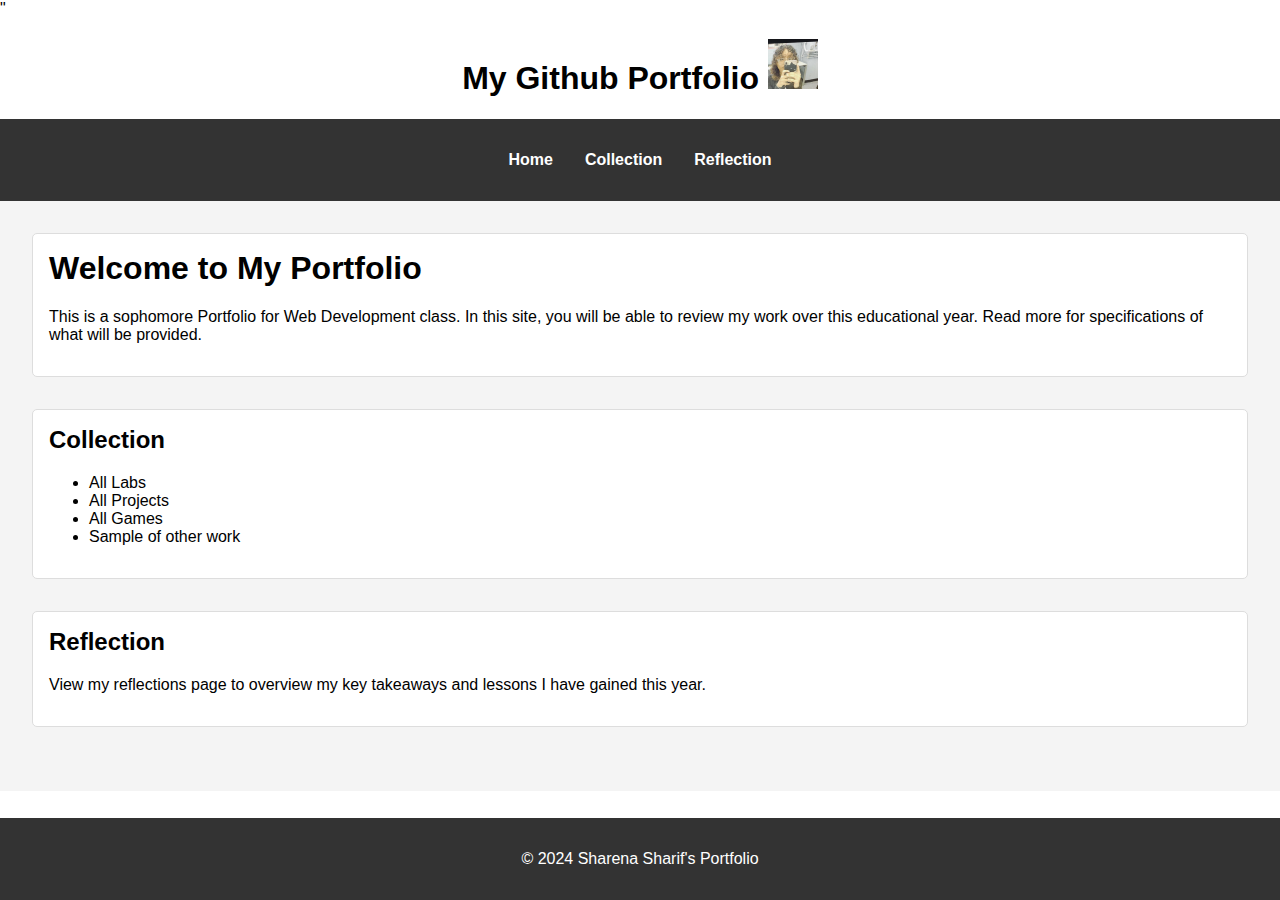
<file: index.html>
<!DOCTYPE html>
<html>
<head>
    <meta charset="UTF-8">
    <meta name="viewport" content="width=device-width, initial-scale=1.0">
    <title>Sharena's Portfolio</title>
     <link href="styles.css" type="text/css" rel="stylesheet">"
</head>
<body>
<center>
 <h1> My Github Portfolio <img src="mea.jpg" alt="me" width="50px"></h1>
</center>
  
    <header>
        <nav>
            <ul>
                <li><a href="#home">Home</a></li>
                <li><a href="collection.html">Collection</a></li>
                <li><a href="#reflection">Reflection</a></li>
            </ul>
        </nav>
    </header>

    <main>
        <section id="home">
            <h1>Welcome to My Portfolio</h1> 
            <p>This is a sophomore Portfolio for Web Development class. In this site, you will be able to review my work over this educational year. Read more for specifications of what will be provided. </p>
        </section>

        <section id="collection">
            <h2>Collection</h2>
            <p></p>
            <ul>
                <li>All Labs</li>
                <li>All Projects</li>
                <li>All Games</li>
                <li>Sample of other work</li>
            </ul>
            <p></p>
        </section>

        <section id="reflection">
            <h2>Reflection</h2>
            <p>View my reflections page to overview my key takeaways and lessons I have gained this year. </p>
        </section>
    </main>

    <footer>
        <p>© 2024 Sharena Sharif's Portfolio</p>
    </footer>
</body>
</html>
</file>
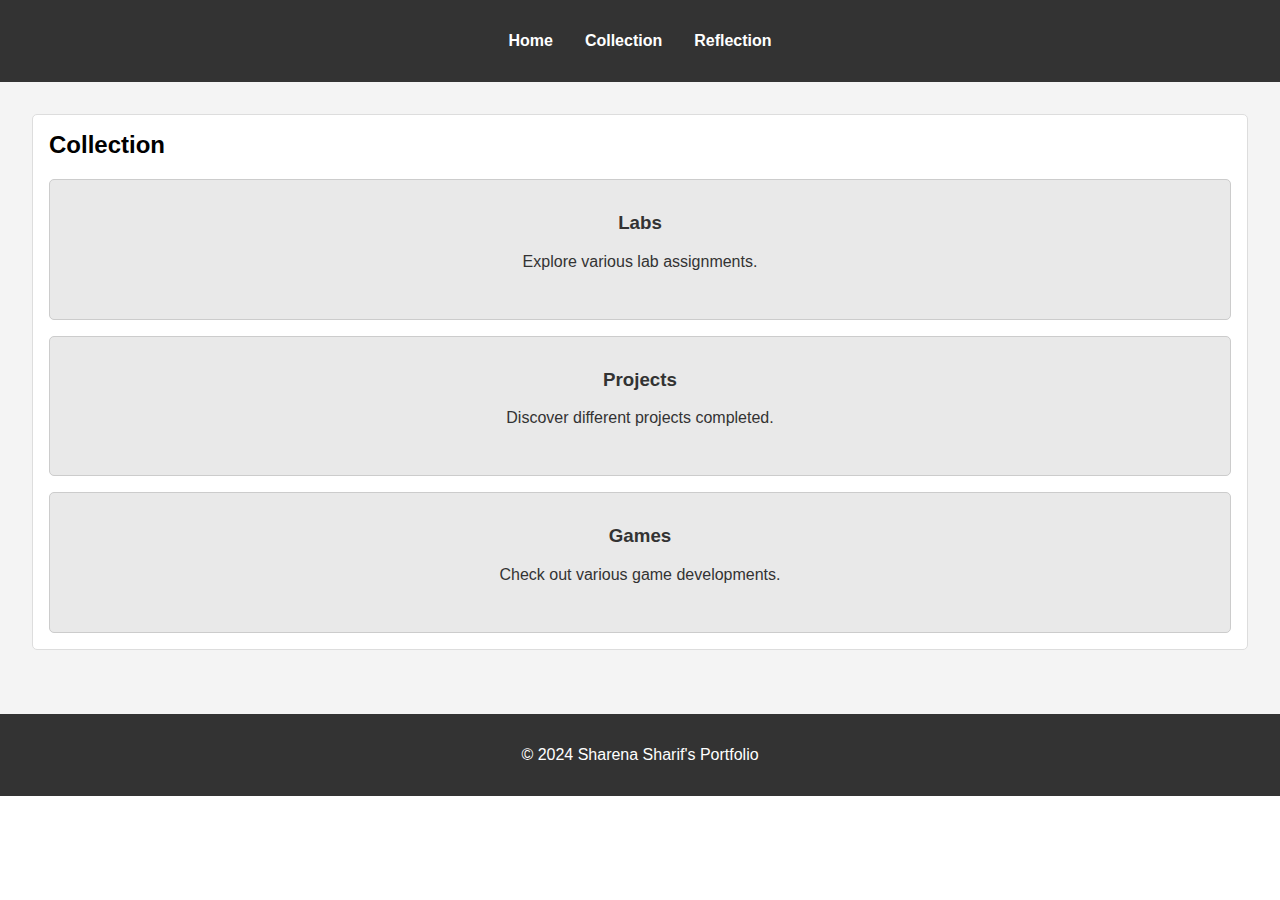
<file: collection.html>
<!DOCTYPE html>
<html>
<head>
    <meta charset="UTF-8">
    <meta name="viewport" content="width=device-width, initial-scale=1.0">
    <title>Collection</title>
    <link rel="stylesheet" href="style.css">
</head>
<body>
    <header>
        <nav>
            <ul>
                <li><a href="index.html">Home</a></li>
                <li><a href="collection.html">Collection</a></li>
        
                <li><a href="reflection.html">Reflection</a></li>
            </ul>
        </nav>
    </header>

    <main>
        <section id="collection">
            <h2>Collection</h2>
            <div class="collection-container">
                <div class="collection-item" id="labs">
                    <a href="labs.html">
                        <h3>Labs</h3>
                        <p>Explore various lab assignments.</p>
                    </a>
                </div>
                <div class="collection-item" id="projects">
                    <a href="projects.html">
                        <h3>Projects</h3>
                        <p>Discover different projects completed.</p>
                    </a>
                </div>
                <div class="collection-item" id="games">
                    <a href="games.html">
                        <h3>Games</h3>
                        <p>Check out various game developments.</p>
                    </a>
                </div>
            </div>
        </section>
    </main>

    <footer>
        <p>© 2024 Sharena Sharif's Portfolio</p>
    </footer>
</body>
</html>
</file>
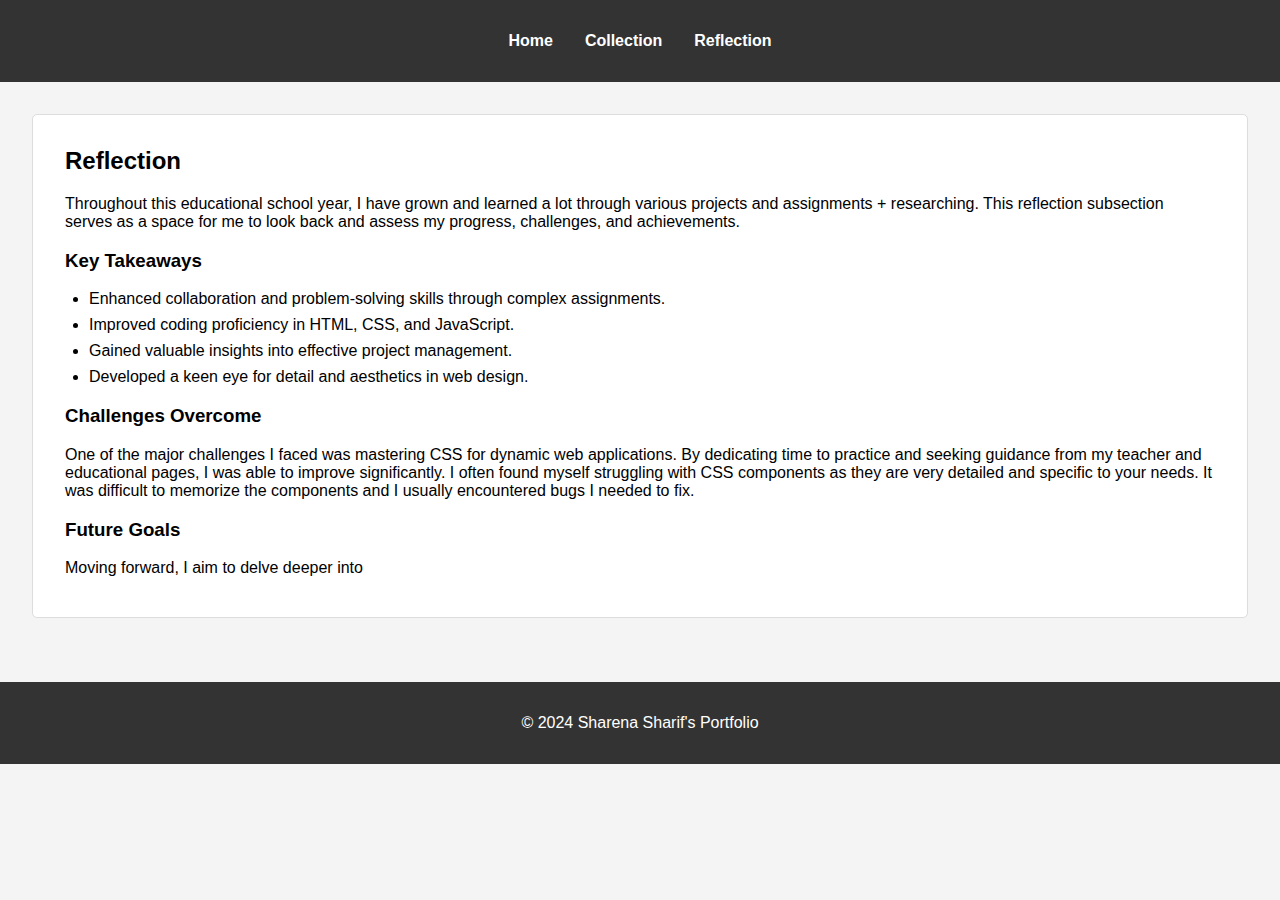
<file: reflection.html>
<!DOCTYPE html>
<html>
<head>
    <meta charset="UTF-8">
    <meta name="viewport" content="width=device-width, initial-scale=1.0">
    <title>Reflection</title>
    <link rel="stylesheet" href="style2.css">
</head>
<body>
    <header>
        <nav>
            <ul>
                <li><a href="index.html">Home</a></li>
                <li><a href="collection.html">Collection</a></li>
                <li><a href="reflection.html">Reflection</a></li>
            </ul>
        </nav>
    </header>

    <main>
        <section id="reflection">
            <h2>Reflection</h2>
            <p>Throughout this educational school year, I have grown and learned a lot through various projects and assignments + researching. This reflection subsection serves as a space for me to look back and assess my progress, challenges, and achievements.</p>

            <h3>Key Takeaways</h3>
            <ul>
                <li>Enhanced collaboration and problem-solving skills through complex assignments.</li>
                <li>Improved coding proficiency in HTML, CSS, and JavaScript.</li>
                <li>Gained valuable insights into effective project management.</li>
                <li>Developed a keen eye for detail and aesthetics in web design.</li>
            </ul>

            <h3>Challenges Overcome</h3>
            <p>One of the major challenges I faced was mastering CSS for dynamic web applications. By dedicating time to practice and seeking guidance from my teacher and educational pages, I was able to improve significantly. I often found myself struggling with CSS components as they are very detailed and specific to your needs. It was difficult to memorize the components and I usually encountered bugs I needed to fix. </p>

            <h3>Future Goals</h3>
            <p>Moving forward, I aim to delve deeper into </p>
        </section>
    </main>

    <footer>
        <p>© 2024 Sharena Sharif's Portfolio</p>
    </footer>
</body>
</html>
</file>
<file: styles.css>
body {
    font-family: Arial, sans-serif;
    margin: 0;
    padding: 0;
    box-sizing: border-box;
}

header {
    background-color: #333;
    color: white;
    padding: 1em 0;
}

nav ul {
    list-style: none;
    display: flex;
    justify-content: center;
    padding: 0;
}

nav ul li {
    margin: 0 1em;
}

nav ul li a {
    color: white;
    text-decoration: none;
    font-weight: bold;
}

nav ul li a:hover {
    text-decoration: underline;
}

main {
    padding: 2em;
    background-color: #f4f4f4;
}

section {
    margin-bottom: 2em;
    padding: 1em;
    background-color: white;
    border: 1px solid #ddd;
    border-radius: 5px;
}

section h1, section h2 {
    margin-top: 0;
}

footer {
    text-align: center;
    padding: 1em 0;
    background-color: #333;
    color: white;
    position: fixed;
    bottom: 0;
    width: 100%;
}
</file>
<file: style.css>
body {
    font-family: Arial, sans-serif;
    margin: 0;
    padding: 0;
    box-sizing: border-box;
}

header {
    background-color: #333;
    color: white;
    padding: 1em 0;
}

nav ul {
    list-style: none;
    display: flex;
    justify-content: center;
    padding: 0;
}

nav ul li {
    margin: 0 1em;
}

nav ul li a {
    color: white;
    text-decoration: none;
    font-weight: bold;
}

nav ul li a:hover {
    text-decoration: underline;
}

main {
    padding: 2em;
    background-color: #f4f4f4;
}

section {
    margin-bottom: 2em;
    padding: 1em;
    background-color: white;
    border: 1px solid #ddd;
    border-radius: 5px;
}

section h2 {
    margin-top: 0;
}

.collection-container {
    display: flex;
    flex-direction: column;
    gap: 1em;
}

.collection-item {
    background-color: #e9e9e9;
    border: 1px solid #ccc;
    border-radius: 5px;
    padding: 2em;
    text-align: center;
    transition: background-color 0.3s, transform 0.3s;
}

.collection-item:hover {
    background-color: #ddd;
    transform: scale(1.05);
}

.collection-item a {
    text-decoration: none;
    color: #333;
}

.collection-item a h3 {
    margin-top: 0;
}

footer {
    text-align: center;
    padding: 1em 0;
    background-color: #333;
    color: white;
}
</file>
<file: style2.css>
body {
    font-family: Arial, sans-serif;
    margin: 0;
    padding: 0;
    box-sizing: border-box;
    background-color: #f4f4f4;
}

header {
    background-color: #333;
    color: white;
    padding: 1em 0;
}

nav ul {
    list-style: none;
    display: flex;
    justify-content: center;
    padding: 0;
}

nav ul li {
    margin: 0 1em;
}

nav ul li a {
    color: white;
    text-decoration: none;
    font-weight: bold;
}

nav ul li a:hover {
    text-decoration: underline;
}

main {
    padding: 2em;
    background-color: #f4f4f4;
}

section {
    margin-bottom: 2em;
    padding: 2em;
    background-color: white;
    border: 1px solid #ddd;
    border-radius: 5px;
}

section h2 {
    margin-top: 0;
}

section p, section ul, section li {
    margin: 0.5em 0;
}

section ul {
    padding-left: 1.5em;
}

footer {
    text-align: center;
    padding: 1em 0;
    background-color: #333;
    color: white;
}
</file>
